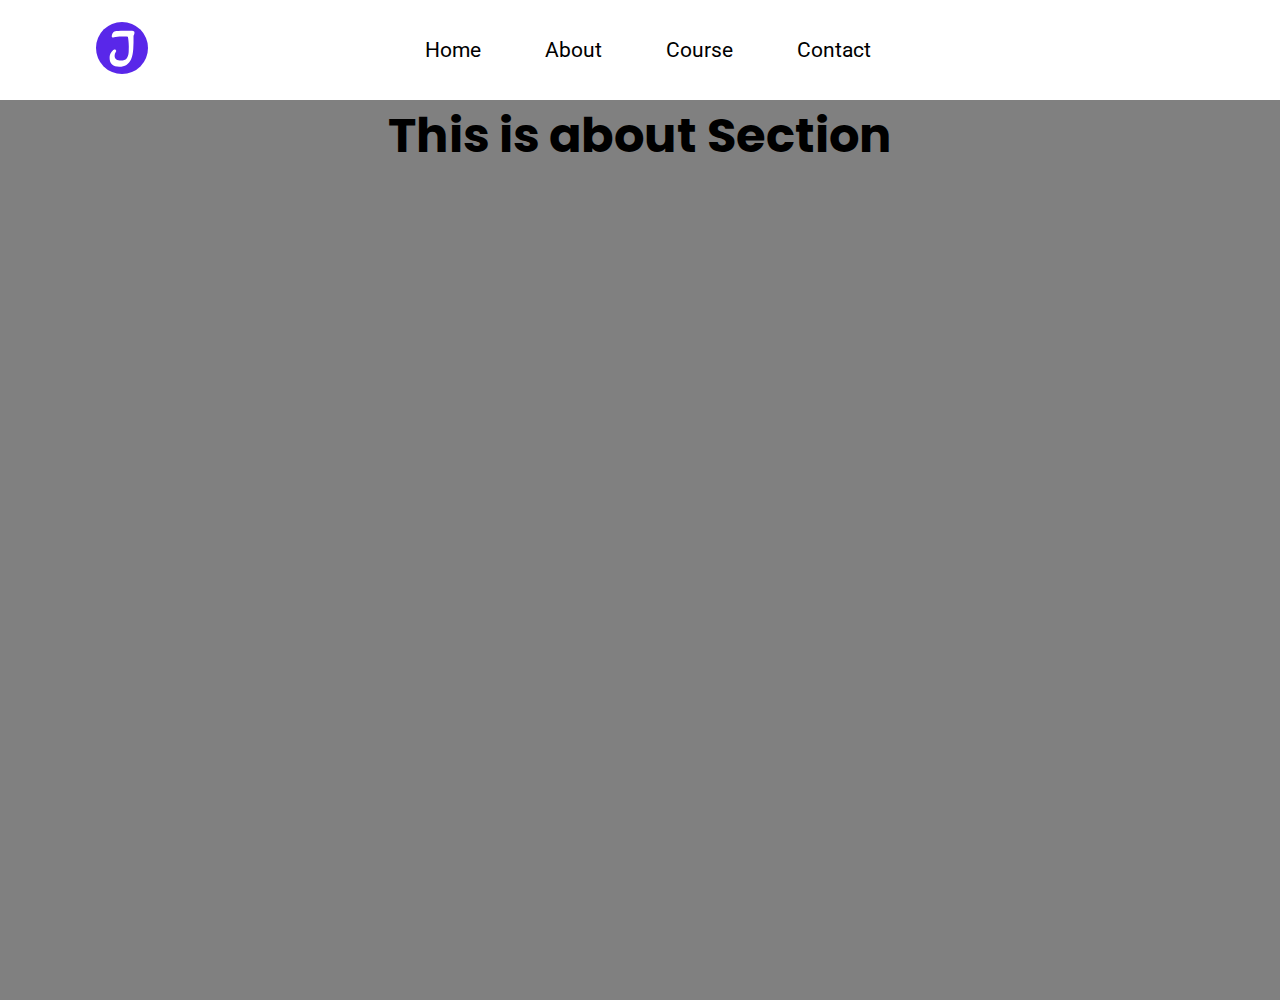
<file: about.html>
<!DOCTYPE html>
<html lang="en">
  <head>
    <meta charset="UTF-8" />
    <meta http-equiv="X-UA-Compatible" content="IE=edge" />
    <meta name="viewport" content="width=device-width, initial-scale=1.0" />
    <link rel="stylesheet" href="style.css" />
    <style>
      main {
        text-align: center;
        height: 100vh;
        width: 100%;
        background-color: grey;
      }
    </style>
    <link rel="icon" href="images/favicon.ico" type="image/x-icon" />
    <title>Document</title>
  </head>
  <body>
    <header>
      <nav class="navbar container">
        <!-- nav logo -->
        <div>
          <a href="https://www.wikipedia.org/" target="_blank"
            ><img src="images/logo.svg" alt="Logo" class="logo"
          /></a>
        </div>
        <!-- nav logo -->
        <!-- nav links -->
        <ul class="nav-list">
          <li><a href="index.html" class="nav-link">Home</a></li>
          <li><a href="about.html" class="nav-link">About</a></li>
          <li><a href="course.html" class="nav-link">Course</a></li>
          <li><a href="contact.html" class="nav-link">Contact</a></li>
        </ul>
        <!-- nav links -->
        <!-- nav-social icons -->
        <ul class="social-icons-container">
          <li>
            <a href="https://www.facebook.com/" target="_blank"
              ><i class="fa-brands fa-facebook fa-2x facebook"></i
            ></a>
          </li>
          <li class="git">
            <a href="https://github.com/" target="_blank"
              ><i class="fa-brands fa-github fa-2x github"></i
            ></a>
          </li>
          <li>
            <a href="https://www.instagram.com/" target="_blank"
              ><i class="fa-brands fa-instagram fa-2x instagram"></i
            ></a>
          </li>
        </ul>
        <!-- nav-social icons -->
        <!-- hamburger Menu -->
        <div class="hamburger-menu">
          <div class="hamburger"></div>
        </div>

        <!-- hamburger Menu -->
      </nav>
    </header>
    <main>
      <h1>This is about Section</h1>
    </main>
    <script src="script.js"></script>
  </body>
</html>
</file>
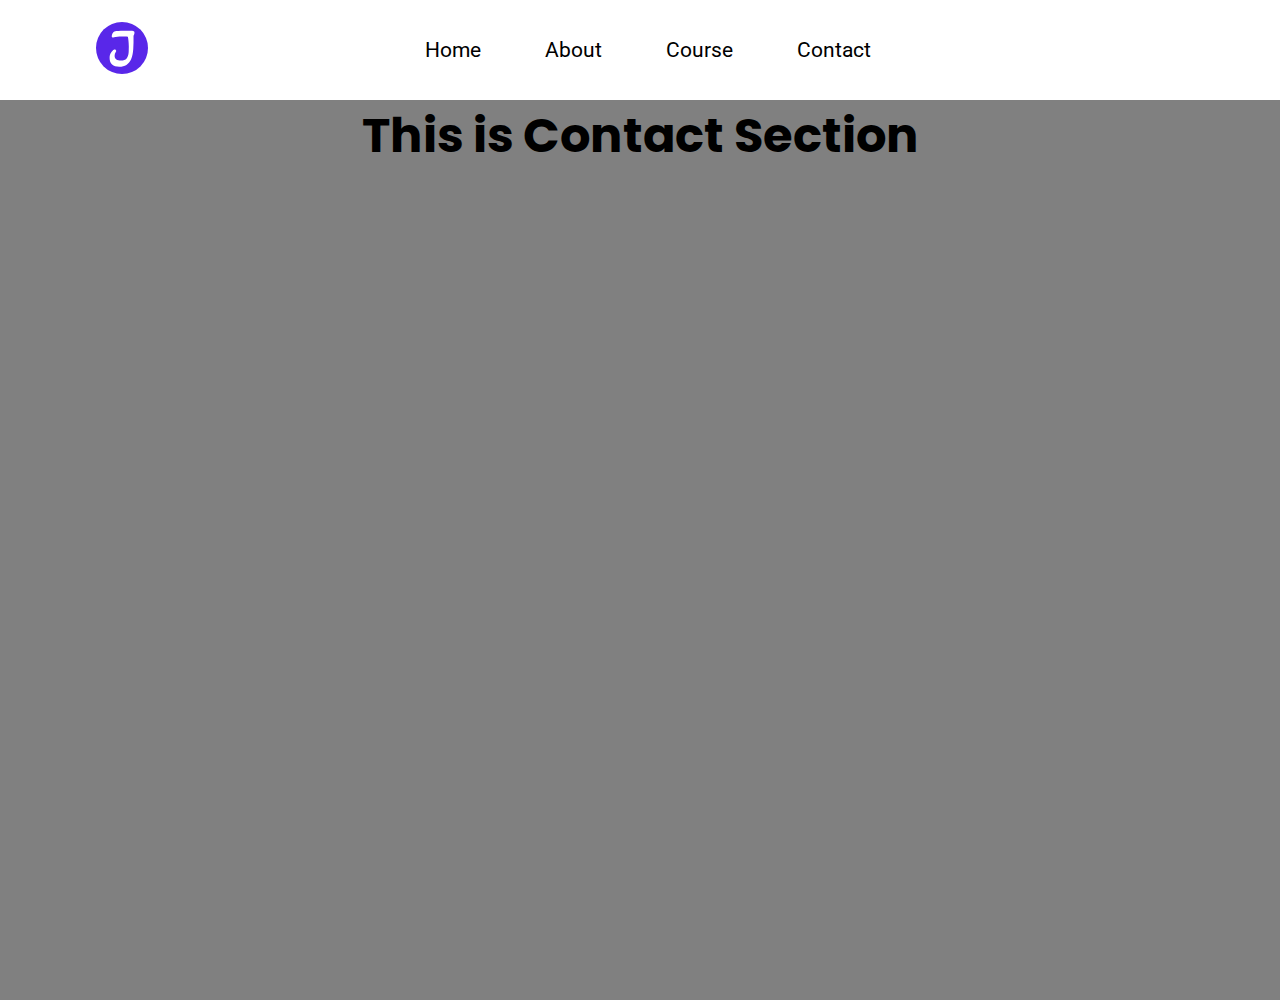
<file: contact.html>
<!DOCTYPE html>
<html lang="en">
  <head>
    <meta charset="UTF-8" />
    <meta http-equiv="X-UA-Compatible" content="IE=edge" />
    <meta name="viewport" content="width=device-width, initial-scale=1.0" />
    <link rel="stylesheet" href="style.css" />
    <style>
      main {
        text-align: center;
        height: 100vh;
        width: 100%;
        background-color: grey;
      }
    </style>
    <link rel="icon" href="images/favicon.ico" type="image/x-icon" />
    <title>Document</title>
  </head>
  <body>
    <header>
      <nav class="navbar container">
        <!-- nav logo -->
        <div>
          <a href="https://www.wikipedia.org/" target="_blank"
            ><img src="images/logo.svg" alt="Logo" class="logo"
          /></a>
        </div>
        <!-- nav logo -->
        <!-- nav links -->
        <ul class="nav-list">
          <li><a href="index.html" class="nav-link">Home</a></li>
          <li><a href="about.html" class="nav-link">About</a></li>
          <li><a href="course.html" class="nav-link">Course</a></li>
          <li><a href="contact.html" class="nav-link">Contact</a></li>
        </ul>
        <!-- nav links -->
        <!-- nav-social icons -->
        <ul class="social-icons-container">
          <li>
            <a href="https://www.facebook.com/" target="_blank"
              ><i class="fa-brands fa-facebook fa-2x facebook"></i
            ></a>
          </li>
          <li class="git">
            <a href="https://github.com/" target="_blank"
              ><i class="fa-brands fa-github fa-2x github"></i
            ></a>
          </li>
          <li>
            <a href="https://www.instagram.com/" target="_blank"
              ><i class="fa-brands fa-instagram fa-2x instagram"></i
            ></a>
          </li>
        </ul>
        <!-- nav-social icons -->
        <!-- hamburger Menu -->
        <div class="hamburger-menu">
          <div class="hamburger"></div>
        </div>

        <!-- hamburger Menu -->
      </nav>
    </header>
    <main>
      <h1>This is Contact Section</h1>
    </main>
    <script src="script.js"></script>
  </body>
</html>
</file>
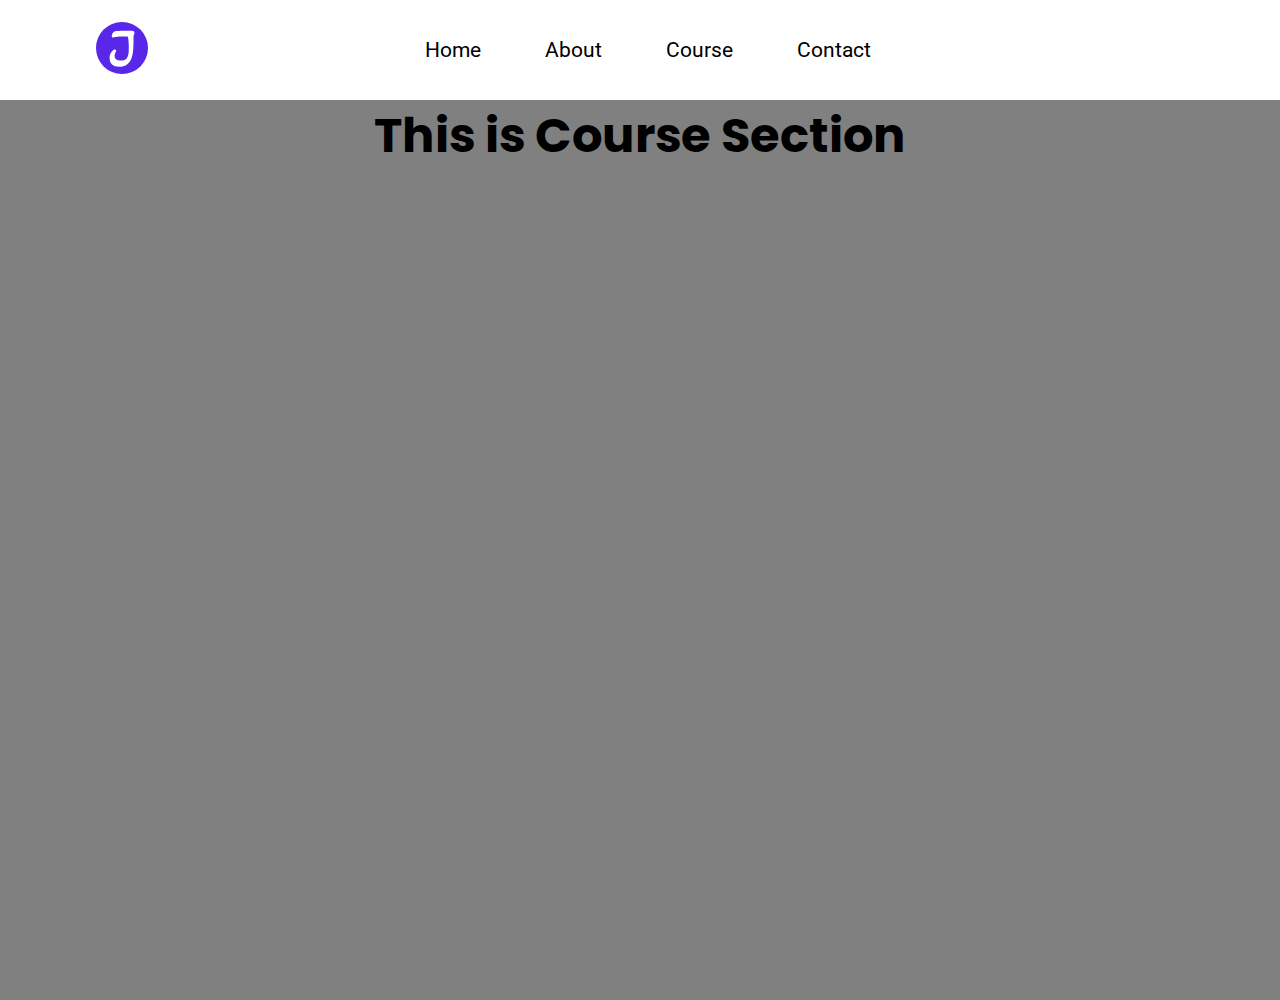
<file: course.html>
<!DOCTYPE html>
<html lang="en">
  <head>
    <meta charset="UTF-8" />
    <meta http-equiv="X-UA-Compatible" content="IE=edge" />
    <meta name="viewport" content="width=device-width, initial-scale=1.0" />
    <link rel="stylesheet" href="style.css" />
    <style>
      main {
        text-align: center;
        height: 100vh;
        width: 100%;
        background-color: grey;
      }
    </style>
    <link rel="icon" href="images/favicon.ico" type="image/x-icon" />
    <title>Document</title>
  </head>
  <body>
    <header>
      <nav class="navbar container">
        <!-- nav logo -->
        <div>
          <a href="https://www.wikipedia.org/" target="_blank"
            ><img src="images/logo.svg" alt="Logo" class="logo"
          /></a>
        </div>
        <!-- nav logo -->
        <!-- nav links -->
        <ul class="nav-list">
          <li><a href="index.html" class="nav-link">Home</a></li>
          <li><a href="about.html" class="nav-link">About</a></li>
          <li><a href="course.html" class="nav-link">Course</a></li>
          <li><a href="contact.html" class="nav-link">Contact</a></li>
        </ul>
        <!-- nav links -->
        <!-- nav-social icons -->
        <ul class="social-icons-container">
          <li>
            <a href="https://www.facebook.com/" target="_blank"
              ><i class="fa-brands fa-facebook fa-2x facebook"></i
            ></a>
          </li>
          <li class="git">
            <a href="https://github.com/" target="_blank"
              ><i class="fa-brands fa-github fa-2x github"></i
            ></a>
          </li>
          <li>
            <a href="https://www.instagram.com/" target="_blank"
              ><i class="fa-brands fa-instagram fa-2x instagram"></i
            ></a>
          </li>
        </ul>
        <!-- nav-social icons -->
        <!-- hamburger Menu -->
        <div class="hamburger-menu">
          <div class="hamburger"></div>
        </div>

        <!-- hamburger Menu -->
      </nav>
    </header>
    <main>
      <h1>This is Course Section</h1>
    </main>
    <script src="script.js"></script>
  </body>
</html>
</file>
<file: style.css>
@import url("https://fonts.googleapis.com/css2?family=Poppins:wght@400;700&family=Roboto:wght@400;700&display=swap");

*,
*::before,
*::after {
  margin: 0;
  padding: 0;
  box-sizing: border-box;
}

body {
  max-width: 100%;
}

h1 {
  font-size: 3rem;
  font-family: "Poppins", sans-serif;
}

p {
  font-size: 1.3125rem;
  font-family: "Roboto", sans-serif;
}

.container {
  max-width: 1140px;
  margin: 0 auto;
  padding: 0 20px;
}

/* ===============================
=====navbar section starts=====
=============================== */
.navbar {
  width: 100%;
  height: 100px;

  display: flex;
  justify-content: space-between;
  align-items: center;
  position: relative;
}

.logo {
  cursor: pointer;
}

.nav-list {
  display: flex;
}

.nav-list li {
  list-style: none;
}

.nav-list li .nav-link {
  color: black;
  text-decoration: none;
  padding: 16px 32px;
  font-size: 21px;
  font-family: "Roboto", sans-serif;
  transition: color, border 0.2s ease;
}

.social-icons-container {
  display: flex;
}

.social-icons-container li {
  list-style: none;
}

.social-icons-container li i {
  margin: 0 8px;
  color: black;
  cursor: pointer;
}
/* ===============================
=====navbar section starts=====
=============================== */

/* ===============================
=====Hero section starts=====
=============================== */

.hero {
  background-color: #282a35;
  color: white;
  text-align: center;
  padding-bottom: 40px;
  padding-top: 50px;
}

.hero-container > h1 {
  padding: 10px 0;
}

.hero-container > p {
  opacity: 0.8;
}

.hero-container > h2 {
  font-size: 2rem;
  margin: 20px 0;
}

.grid {
  display: grid;
  grid-template-columns: repeat(auto-fit, 316px);
  gap: 10px;
  justify-content: center;
  margin-top: 40px;
}

.grid img {
  display: block;
  width: 316px;
  height: 293;
  border: 1px solid white;
}

/* ===============================
=====hero section ends=====
=============================== */

/* ===============================
=====footer starts=====
=============================== */
.footer-icon li a i,
.footer p {
  color: white;
}

.footer {
  background-color: grey;
  text-align: center;
  display: flex;
  flex-direction: column;
  justify-content: center;
  align-items: center;
  padding: 20px 0 5px 0;
}

.copyright {
  margin: 20px 0;
  font-size: 1rem;
}
/* ===============================
=====footer ends=====
=============================== */

/* ===============================
=====Hamburger menu starts=====
=============================== */
.hamburger {
  height: 3px;
  width: 35px;
  background-color: black;
  position: relative;
}
.hamburger::before,
.hamburger::after {
  content: "";
  height: 3px;
  width: 35px;
  background-color: black;
  position: absolute;
}
.hamburger::before {
  top: 10px;
}

.hamburger::after {
  top: -10px;
}

.hamburger-menu {
  cursor: pointer;
  height: 50px;
  width: 50px;
  display: none;
  justify-content: center;
  align-items: center;
  transition: all 0.6s ease;

  position: absolute;
  right: 20px;
  top: 15px;
}

.hamburger-menu:hover {
  transform: rotate(180deg);
}
/* ===============================
=====Hamburger menu ends=====
=============================== */
/* ===============================
=====alert starts=====
=============================== */
/* .alert {
  height: 100px;
  width: 200px;
  background-color: red;
  display: none;
  flex-direction: column;
  justify-content: center;
  align-items: center;
  position: absolute;

  left: 50%;
  top: 50%;
  transform: translate(-50%, -50%);
}

.alert.show {
  display: flex;
}

.alert button {
  padding: 8px 16px;
  outline: none;
  border: none;
} */
/* ===============================
=====alert ends=====
=============================== */

/* ===============================
=====media query=====
=============================== */
@media (max-width: 770px) {
  .nav-list li .nav-link {
    padding: 16px 10px;
    font-size: 21px;
  }
}

@media (max-width: 600px) {
  .navbar {
    background-color: white;
    flex-direction: column;
    height: auto;
  }
  .nav-list {
    display: none;
    flex-direction: column;
    width: 100%;
    background-color: white;
    transition: all 0.6s ease;
  }
  .nav-list.nav-show {
    display: flex;
  }
  .nav-list li {
    width: 100%;
    /* padding: 20px 0; */
    height: 50px;
  }

  .nav-list li .nav-link {
    padding: 10px 10px;
    display: block;
    width: 100%;
    transition: all 0.6s ease;
  }

  .nav-list li .nav-link:hover {
    background-color: grey;
  }

  .social-icons-container {
    display: none;
  }
  .hamburger-menu {
    display: flex;
  }
  .navbar {
    flex-direction: column;
    justify-content: flex-start;
    align-items: flex-start;
  }
}

/* =============================== =====media query===== =============================== */ ;
</file>
